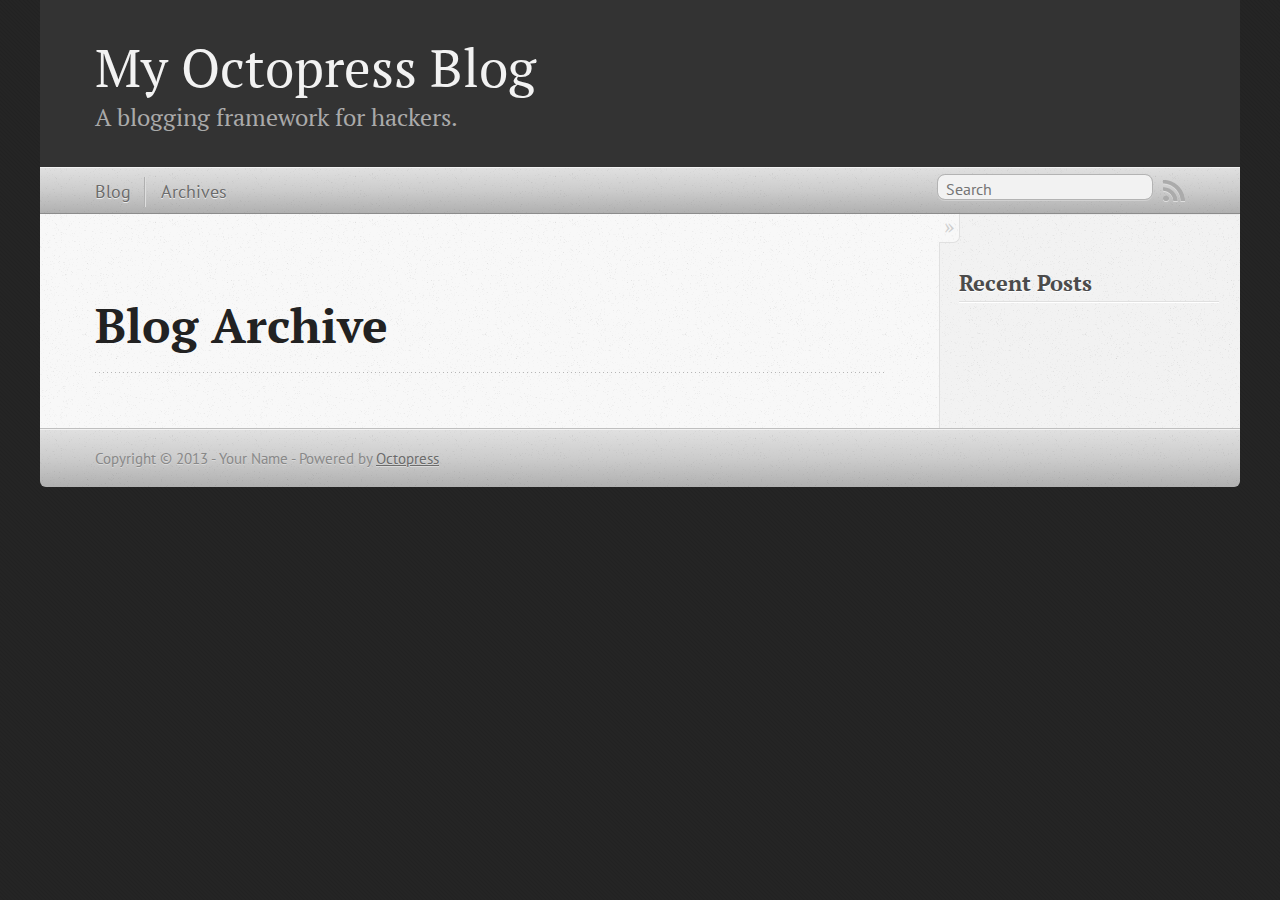
<file: blog/archives/index.html>
<!DOCTYPE html>
<!--[if IEMobile 7 ]><html class="no-js iem7"><![endif]-->
<!--[if lt IE 9]><html class="no-js lte-ie8"><![endif]-->
<!--[if (gt IE 8)|(gt IEMobile 7)|!(IEMobile)|!(IE)]><!--><html class="no-js" lang="en"><!--<![endif]-->
<head>
  <meta charset="utf-8">
  <title>Blog Archive - My Octopress Blog</title>
  <meta name="author" content="Your Name">

  
  <meta name="description" content=" Blog Archive Recent Posts ">
  

  <!-- http://t.co/dKP3o1e -->
  <meta name="HandheldFriendly" content="True">
  <meta name="MobileOptimized" content="320">
  <meta name="viewport" content="width=device-width, initial-scale=1">

  
  <link rel="canonical" href="http://redliw.github.com/blog/archives/">
  <link href="/favicon.png" rel="icon">
  <link href="/stylesheets/screen.css" media="screen, projection" rel="stylesheet" type="text/css">
  <script src="/javascripts/modernizr-2.0.js"></script>
  <script src="/javascripts/ender.js"></script>
  <script src="/javascripts/octopress.js" type="text/javascript"></script>
  <link href="/atom.xml" rel="alternate" title="My Octopress Blog" type="application/atom+xml">
  <!--Fonts from Google"s Web font directory at http://google.com/webfonts -->
<link href="http://fonts.googleapis.com/css?family=PT+Serif:regular,italic,bold,bolditalic" rel="stylesheet" type="text/css">
<link href="http://fonts.googleapis.com/css?family=PT+Sans:regular,italic,bold,bolditalic" rel="stylesheet" type="text/css">

  

</head>

<body   >
  <header role="banner"><hgroup>
  <h1><a href="/">My Octopress Blog</a></h1>
  
    <h2>A blogging framework for hackers.</h2>
  
</hgroup>

</header>
  <nav role="navigation"><ul class="subscription" data-subscription="rss">
  <li><a href="/atom.xml" rel="subscribe-rss" title="subscribe via RSS">RSS</a></li>
  
</ul>
  
<form action="http://google.com/search" method="get">
  <fieldset role="search">
    <input type="hidden" name="q" value="site:redliw.github.com" />
    <input class="search" type="text" name="q" results="0" placeholder="Search"/>
  </fieldset>
</form>
  
<ul class="main-navigation">
  <li><a href="/">Blog</a></li>
  <li><a href="/blog/archives">Archives</a></li>
</ul>

</nav>
  <div id="main">
    <div id="content">
      <div>
<article role="article">
  
  <header>
    <h1 class="entry-title">Blog Archive</h1>
    
  </header>
  
  <div id="blog-archives">

</div>

  
</article>

</div>

<aside class="sidebar">
  
    <section>
  <h1>Recent Posts</h1>
  <ul id="recent_posts">
    
  </ul>
</section>






  
</aside>


    </div>
  </div>
  <footer role="contentinfo"><p>
  Copyright &copy; 2013 - Your Name -
  <span class="credit">Powered by <a href="http://octopress.org">Octopress</a></span>
</p>

</footer>
  







  <script type="text/javascript">
    (function(){
      var twitterWidgets = document.createElement('script');
      twitterWidgets.type = 'text/javascript';
      twitterWidgets.async = true;
      twitterWidgets.src = 'http://platform.twitter.com/widgets.js';
      document.getElementsByTagName('head')[0].appendChild(twitterWidgets);
    })();
  </script>





</body>
</html>
</file>
<file: stylesheets/screen.css>
html,body,div,span,applet,object,iframe,h1,h2,h3,h4,h5,h6,p,blockquote,pre,a,abbr,acronym,address,big,cite,code,del,dfn,em,img,ins,kbd,q,s,samp,small,strike,strong,sub,sup,tt,var,b,u,i,center,dl,dt,dd,ol,ul,li,fieldset,form,label,legend,table,caption,tbody,tfoot,thead,tr,th,td,article,aside,canvas,details,embed,figure,figcaption,footer,header,hgroup,menu,nav,output,ruby,section,summary,time,mark,audio,video{margin:0;padding:0;border:0;font:inherit;font-size:100%;vertical-align:baseline}html{line-height:1}ol,ul{list-style:none}table{border-collapse:collapse;border-spacing:0}caption,th,td{text-align:left;font-weight:normal;vertical-align:middle}q,blockquote{quotes:none}q:before,q:after,blockquote:before,blockquote:after{content:"";content:none}a img{border:none}article,aside,details,figcaption,figure,footer,header,hgroup,menu,nav,section,summary{display:block}article,aside,details,figcaption,figure,footer,header,hgroup,menu,nav,section,summary{display:block}a{color:#1863a1}a:visited{color:#751590}a:focus{color:#0181eb}a:hover{color:#0181eb}a:active{color:#01579f}aside.sidebar a{color:#1863a1}aside.sidebar a:focus{color:#0181eb}aside.sidebar a:hover{color:#0181eb}aside.sidebar a:active{color:#01579f}a{-webkit-transition:color 0.3s;-moz-transition:color 0.3s;-o-transition:color 0.3s;transition:color 0.3s}html{background:#252525 url('/images/line-tile.png?1359478669') top left}body>div{background:#f2f2f2 url('/images/noise.png?1359478669') top left;border-bottom:1px solid #bfbfbf}body>div>div{background:#f8f8f8 url('/images/noise.png?1359478669') top left;border-right:1px solid #e0e0e0}.heading,body>header h1,h1,h2,h3,h4,h5,h6{font-family:"PT Serif","Georgia","Helvetica Neue",Arial,sans-serif}.sans,body>header h2,article header p.meta,article>footer,#content .blog-index footer,html .gist .gist-file .gist-meta,#blog-archives a.category,#blog-archives time,aside.sidebar section,body>footer{font-family:"PT Sans","Helvetica Neue",Arial,sans-serif}.serif,body,#content .blog-index a[rel=full-article]{font-family:"PT Serif",Georgia,Times,"Times New Roman",serif}.mono,pre,code,tt,p code,li code{font-family:Menlo,Monaco,"Andale Mono","lucida console","Courier New",monospace}body>header h1{font-size:2.2em;font-family:"PT Serif","Georgia","Helvetica Neue",Arial,sans-serif;font-weight:normal;line-height:1.2em;margin-bottom:0.6667em}body>header h2{font-family:"PT Serif","Georgia","Helvetica Neue",Arial,sans-serif}body{line-height:1.5em;color:#222}h1{font-size:2.2em;line-height:1.2em}@media only screen and (min-width: 992px){body{font-size:1.15em}h1{font-size:2.6em;line-height:1.2em}}h1,h2,h3,h4,h5,h6{text-rendering:optimizelegibility;margin-bottom:1em;font-weight:bold}h2,section h1{font-size:1.5em}h3,section h2,section section h1{font-size:1.3em}h4,section h3,section section h2,section section section h1{font-size:1em}h5,section h4,section section h3{font-size:.9em}h6,section h5,section section h4,section section section h3{font-size:.8em}p,blockquote,ul,ol{margin-bottom:1.5em}ul{list-style-type:disc}ul ul{list-style-type:circle;margin-bottom:0px}ul ul ul{list-style-type:square;margin-bottom:0px}ol{list-style-type:decimal}ol ol{list-style-type:lower-alpha;margin-bottom:0px}ol ol ol{list-style-type:lower-roman;margin-bottom:0px}ul,ul ul,ul ol,ol,ol ul,ol ol{margin-left:1.3em}strong{font-weight:bold}em{font-style:italic}sup,sub{font-size:0.8em;position:relative;display:inline-block}sup{top:-0.5em}sub{bottom:-0.5em}q{font-style:italic}q:before{content:"\201C"}q:after{content:"\201D"}em,dfn{font-style:italic}strong,dfn{font-weight:bold}del,s{text-decoration:line-through}abbr,acronym{border-bottom:1px dotted;cursor:help}sub,sup{line-height:0}hr{margin-bottom:0.2em}small{font-size:.8em}big{font-size:1.2em}blockquote{font-style:italic;position:relative;font-size:1.2em;line-height:1.5em;padding-left:1em;border-left:4px solid rgba(170,170,170,0.5)}blockquote cite{font-style:italic}blockquote cite a{color:#aaa !important;word-wrap:break-word}blockquote cite:before{content:'\2014';padding-right:.3em;padding-left:.3em;color:#aaa}@media only screen and (min-width: 992px){blockquote{padding-left:1.5em;border-left-width:4px}}.pullquote-right:before,.pullquote-left:before{padding:0;border:none;content:attr(data-pullquote);float:right;width:45%;margin:.5em 0 1em 1.5em;position:relative;top:7px;font-size:1.4em;line-height:1.45em}.pullquote-left:before{float:left;margin:.5em 1.5em 1em 0}.force-wrap,article a,aside.sidebar a{white-space:-moz-pre-wrap;white-space:-pre-wrap;white-space:-o-pre-wrap;white-space:pre-wrap;word-wrap:break-word}.group,body>header,body>nav,body>footer,body #content>article,body #content>div>article,body #content>div>section,body div.pagination,aside.sidebar,#main,#content,.sidebar{*zoom:1}.group:after,body>header:after,body>nav:after,body>footer:after,body #content>article:after,body #content>div>article:after,body #content>div>section:after,body div.pagination:after,aside.sidebar:after,#main:after,#content:after,.sidebar:after{content:"";display:table;clear:both}body{-webkit-text-size-adjust:none;max-width:1200px;position:relative;margin:0 auto}body>header,body>nav,body>footer,body #content>article,body #content>div>article,body #content>div>section{padding-left:18px;padding-right:18px}@media only screen and (min-width: 480px){body>header,body>nav,body>footer,body #content>article,body #content>div>article,body #content>div>section{padding-left:25px;padding-right:25px}}@media only screen and (min-width: 768px){body>header,body>nav,body>footer,body #content>article,body #content>div>article,body #content>div>section{padding-left:35px;padding-right:35px}}@media only screen and (min-width: 992px){body>header,body>nav,body>footer,body #content>article,body #content>div>article,body #content>div>section{padding-left:55px;padding-right:55px}}body div.pagination{margin-left:18px;margin-right:18px}@media only screen and (min-width: 480px){body div.pagination{margin-left:25px;margin-right:25px}}@media only screen and (min-width: 768px){body div.pagination{margin-left:35px;margin-right:35px}}@media only screen and (min-width: 992px){body div.pagination{margin-left:55px;margin-right:55px}}body>header{font-size:1em;padding-top:1.5em;padding-bottom:1.5em}#content{overflow:hidden}#content>div,#content>article{width:100%}aside.sidebar{float:none;padding:0 18px 1px;background-color:#f7f7f7;border-top:1px solid #e0e0e0}.flex-content,article img,article video,article .flash-video,aside.sidebar img{max-width:100%;height:auto}.basic-alignment.left,article img.left,article video.left,article .left.flash-video,aside.sidebar img.left{float:left;margin-right:1.5em}.basic-alignment.right,article img.right,article video.right,article .right.flash-video,aside.sidebar img.right{float:right;margin-left:1.5em}.basic-alignment.center,article img.center,article video.center,article .center.flash-video,aside.sidebar img.center{display:block;margin:0 auto 1.5em}.basic-alignment.left,article img.left,article video.left,article .left.flash-video,aside.sidebar img.left,.basic-alignment.right,article img.right,article video.right,article .right.flash-video,aside.sidebar img.right{margin-bottom:.8em}.toggle-sidebar,.no-sidebar .toggle-sidebar{display:none}@media only screen and (min-width: 750px){body.sidebar-footer aside.sidebar{float:none;width:auto;clear:left;margin:0;padding:0 35px 1px;background-color:#f7f7f7;border-top:1px solid #eaeaea}body.sidebar-footer aside.sidebar section.odd,body.sidebar-footer aside.sidebar section.even{float:left;width:48%}body.sidebar-footer aside.sidebar section.odd{margin-left:0}body.sidebar-footer aside.sidebar section.even{margin-left:4%}body.sidebar-footer aside.sidebar.thirds section{width:30%;margin-left:5%}body.sidebar-footer aside.sidebar.thirds section.first{margin-left:0;clear:both}}body.sidebar-footer #content{margin-right:0px}body.sidebar-footer .toggle-sidebar{display:none}@media only screen and (min-width: 550px){body>header{font-size:1em}}@media only screen and (min-width: 750px){aside.sidebar{float:none;width:auto;clear:left;margin:0;padding:0 35px 1px;background-color:#f7f7f7;border-top:1px solid #eaeaea}aside.sidebar section.odd,aside.sidebar section.even{float:left;width:48%}aside.sidebar section.odd{margin-left:0}aside.sidebar section.even{margin-left:4%}aside.sidebar.thirds section{width:30%;margin-left:5%}aside.sidebar.thirds section.first{margin-left:0;clear:both}}@media only screen and (min-width: 768px){body{-webkit-text-size-adjust:auto}body>header{font-size:1.2em}#main{padding:0;margin:0 auto}#content{overflow:visible;margin-right:240px;position:relative}.no-sidebar #content{margin-right:0;border-right:0}.collapse-sidebar #content{margin-right:20px}#content>div,#content>article{padding-top:17.5px;padding-bottom:17.5px;float:left}aside.sidebar{width:210px;padding:0 15px 15px;background:none;clear:none;float:left;margin:0 -100% 0 0}aside.sidebar section{width:auto;margin-left:0}aside.sidebar section.odd,aside.sidebar section.even{float:none;width:auto;margin-left:0}.collapse-sidebar aside.sidebar{float:none;width:auto;clear:left;margin:0;padding:0 35px 1px;background-color:#f7f7f7;border-top:1px solid #eaeaea}.collapse-sidebar aside.sidebar section.odd,.collapse-sidebar aside.sidebar section.even{float:left;width:48%}.collapse-sidebar aside.sidebar section.odd{margin-left:0}.collapse-sidebar aside.sidebar section.even{margin-left:4%}.collapse-sidebar aside.sidebar.thirds section{width:30%;margin-left:5%}.collapse-sidebar aside.sidebar.thirds section.first{margin-left:0;clear:both}}@media only screen and (min-width: 992px){body>header{font-size:1.3em}#content{margin-right:300px}#content>div,#content>article{padding-top:27.5px;padding-bottom:27.5px}aside.sidebar{width:260px;padding:1.2em 20px 20px}.collapse-sidebar aside.sidebar{padding-left:55px;padding-right:55px}}@media only screen and (min-width: 768px){ul,ol{margin-left:0}}body>header{background:#333}body>header h1{display:inline-block;margin:0}body>header h1 a,body>header h1 a:visited,body>header h1 a:hover{color:#f2f2f2;text-decoration:none}body>header h2{margin:.2em 0 0;font-size:1em;color:#aaa;font-weight:normal}body>nav{position:relative;background-color:#ccc;background:url('/images/noise.png?1359478669'),-webkit-gradient(linear, 50% 0%, 50% 100%, color-stop(0%, #e0e0e0), color-stop(50%, #cccccc), color-stop(100%, #b0b0b0));background:url('/images/noise.png?1359478669'),-webkit-linear-gradient(#e0e0e0,#cccccc,#b0b0b0);background:url('/images/noise.png?1359478669'),-moz-linear-gradient(#e0e0e0,#cccccc,#b0b0b0);background:url('/images/noise.png?1359478669'),-o-linear-gradient(#e0e0e0,#cccccc,#b0b0b0);background:url('/images/noise.png?1359478669'),linear-gradient(#e0e0e0,#cccccc,#b0b0b0);border-top:1px solid #f2f2f2;border-bottom:1px solid #8c8c8c;padding-top:.35em;padding-bottom:.35em}body>nav form{-webkit-background-clip:padding;-moz-background-clip:padding;background-clip:padding-box;margin:0;padding:0}body>nav form .search{padding:.3em .5em 0;font-size:.85em;font-family:"PT Sans","Helvetica Neue",Arial,sans-serif;line-height:1.1em;width:95%;-webkit-border-radius:0.5em;-moz-border-radius:0.5em;-ms-border-radius:0.5em;-o-border-radius:0.5em;border-radius:0.5em;-webkit-background-clip:padding;-moz-background-clip:padding;background-clip:padding-box;-webkit-box-shadow:#d1d1d1 0 1px;-moz-box-shadow:#d1d1d1 0 1px;box-shadow:#d1d1d1 0 1px;background-color:#f2f2f2;border:1px solid #b3b3b3;color:#888}body>nav form .search:focus{color:#444;border-color:#80b1df;-webkit-box-shadow:#80b1df 0 0 4px,#80b1df 0 0 3px inset;-moz-box-shadow:#80b1df 0 0 4px,#80b1df 0 0 3px inset;box-shadow:#80b1df 0 0 4px,#80b1df 0 0 3px inset;background-color:#fff;outline:none}body>nav fieldset[role=search]{float:right;width:48%}body>nav fieldset.mobile-nav{float:left;width:48%}body>nav fieldset.mobile-nav select{width:100%;font-size:.8em;border:1px solid #888}body>nav ul{display:none}@media only screen and (min-width: 550px){body>nav{font-size:.9em}body>nav ul{margin:0;padding:0;border:0;overflow:hidden;*zoom:1;float:left;display:block;padding-top:.15em}body>nav ul li{list-style-image:none;list-style-type:none;margin-left:0;white-space:nowrap;display:inline;float:left;padding-left:0;padding-right:0}body>nav ul li:first-child,body>nav ul li.first{padding-left:0}body>nav ul li:last-child{padding-right:0}body>nav ul li.last{padding-right:0}body>nav ul.subscription{margin-left:.8em;float:right}body>nav ul.subscription li:last-child a{padding-right:0}body>nav ul li{margin:0}body>nav a{color:#6b6b6b;font-family:"PT Sans","Helvetica Neue",Arial,sans-serif;text-shadow:#ebebeb 0 1px;float:left;text-decoration:none;font-size:1.1em;padding:.1em 0;line-height:1.5em}body>nav a:visited{color:#6b6b6b}body>nav a:hover{color:#2b2b2b}body>nav li+li{border-left:1px solid #b0b0b0;margin-left:.8em}body>nav li+li a{padding-left:.8em;border-left:1px solid #dedede}body>nav form{float:right;text-align:left;padding-left:.8em;width:175px}body>nav form .search{width:93%;font-size:.95em;line-height:1.2em}body>nav ul[data-subscription$=email]+form{width:97px}body>nav ul[data-subscription$=email]+form .search{width:91%}body>nav fieldset.mobile-nav{display:none}body>nav fieldset[role=search]{width:99%}}@media only screen and (min-width: 992px){body>nav form{width:215px}body>nav ul[data-subscription$=email]+form{width:147px}}.no-placeholder body>nav .search{background:#f2f2f2 url('/images/search.png?1359478669') 0.3em 0.25em no-repeat;text-indent:1.3em}@media only screen and (min-width: 550px){.maskImage body>nav ul[data-subscription$=email]+form{width:123px}}@media only screen and (min-width: 992px){.maskImage body>nav ul[data-subscription$=email]+form{width:173px}}.maskImage ul.subscription{position:relative;top:.2em}.maskImage ul.subscription li,.maskImage ul.subscription a{border:0;padding:0}.maskImage a[rel=subscribe-rss]{position:relative;top:0px;text-indent:-999999em;background-color:#dedede;border:0;padding:0}.maskImage a[rel=subscribe-rss],.maskImage a[rel=subscribe-rss]:after{-webkit-mask-image:url('/images/rss.png?1359478669');-moz-mask-image:url('/images/rss.png?1359478669');-ms-mask-image:url('/images/rss.png?1359478669');-o-mask-image:url('/images/rss.png?1359478669');mask-image:url('/images/rss.png?1359478669');-webkit-mask-repeat:no-repeat;-moz-mask-repeat:no-repeat;-ms-mask-repeat:no-repeat;-o-mask-repeat:no-repeat;mask-repeat:no-repeat;width:22px;height:22px}.maskImage a[rel=subscribe-rss]:after{content:"";position:absolute;top:-1px;left:0;background-color:#ababab}.maskImage a[rel=subscribe-rss]:hover:after{background-color:#9e9e9e}.maskImage a[rel=subscribe-email]{position:relative;top:0px;text-indent:-999999em;background-color:#dedede;border:0;padding:0}.maskImage a[rel=subscribe-email],.maskImage a[rel=subscribe-email]:after{-webkit-mask-image:url('/images/email.png?1359478669');-moz-mask-image:url('/images/email.png?1359478669');-ms-mask-image:url('/images/email.png?1359478669');-o-mask-image:url('/images/email.png?1359478669');mask-image:url('/images/email.png?1359478669');-webkit-mask-repeat:no-repeat;-moz-mask-repeat:no-repeat;-ms-mask-repeat:no-repeat;-o-mask-repeat:no-repeat;mask-repeat:no-repeat;width:28px;height:22px}.maskImage a[rel=subscribe-email]:after{content:"";position:absolute;top:-1px;left:0;background-color:#ababab}.maskImage a[rel=subscribe-email]:hover:after{background-color:#9e9e9e}article{padding-top:1em}article header{position:relative;padding-top:2em;padding-bottom:1em;margin-bottom:1em;background:url('[data-uri]') bottom left repeat-x}article header h1{margin:0}article header h1 a{text-decoration:none}article header h1 a:hover{text-decoration:underline}article header p{font-size:.9em;color:#aaa;margin:0}article header p.meta{text-transform:uppercase;position:absolute;top:0}@media only screen and (min-width: 768px){article header{margin-bottom:1.5em;padding-bottom:1em;background:url('[data-uri]') bottom left repeat-x}}article h2{padding-top:0.8em;background:url('[data-uri]') top left repeat-x}.entry-content article h2:first-child,article header+h2{padding-top:0}article h2:first-child,article header+h2{background:none}article .feature{padding-top:.5em;margin-bottom:1em;padding-bottom:1em;background:url('[data-uri]') bottom left repeat-x;font-size:2.0em;font-style:italic;line-height:1.3em}article img,article video,article .flash-video{-webkit-border-radius:0.3em;-moz-border-radius:0.3em;-ms-border-radius:0.3em;-o-border-radius:0.3em;border-radius:0.3em;-webkit-box-shadow:rgba(0,0,0,0.15) 0 1px 4px;-moz-box-shadow:rgba(0,0,0,0.15) 0 1px 4px;box-shadow:rgba(0,0,0,0.15) 0 1px 4px;-webkit-box-sizing:border-box;-moz-box-sizing:border-box;box-sizing:border-box;border:#fff 0.5em solid}article video,article .flash-video{margin:0 auto 1.5em}article video{display:block;width:100%}article .flash-video>div{position:relative;display:block;padding-bottom:56.25%;padding-top:1px;height:0;overflow:hidden}article .flash-video>div iframe,article .flash-video>div object,article .flash-video>div embed{position:absolute;top:0;left:0;width:100%;height:100%}article>footer{padding-bottom:2.5em;margin-top:2em}article>footer p.meta{margin-bottom:.8em;font-size:.85em;clear:both;overflow:hidden}.blog-index article+article{background:url('[data-uri]') top left repeat-x}#content .blog-index{padding-top:0;padding-bottom:0}#content .blog-index article{padding-top:2em}#content .blog-index article header{background:none;padding-bottom:0}#content .blog-index article h1{font-size:2.2em}#content .blog-index article h1 a{color:inherit}#content .blog-index article h1 a:hover{color:#0181eb}#content .blog-index a[rel=full-article]{background:#ebebeb;display:inline-block;padding:.4em .8em;margin-right:.5em;text-decoration:none;color:#666;-webkit-transition:background-color 0.5s;-moz-transition:background-color 0.5s;-o-transition:background-color 0.5s;transition:background-color 0.5s}#content .blog-index a[rel=full-article]:hover{background:#0181eb;text-shadow:none;color:#f8f8f8}#content .blog-index footer{margin-top:1em}.separator,article>footer .byline+time:before,article>footer time+time:before,article>footer .comments:before,article>footer .byline ~ .categories:before{content:"\2022 ";padding:0 .4em 0 .2em;display:inline-block}#content div.pagination{text-align:center;font-size:.95em;position:relative;background:url('[data-uri]') top left repeat-x;padding-top:1.5em;padding-bottom:1.5em}#content div.pagination a{text-decoration:none;color:#aaa}#content div.pagination a.prev{position:absolute;left:0}#content div.pagination a.next{position:absolute;right:0}#content div.pagination a:hover{color:#0181eb}#content div.pagination a[href*=archive]:before,#content div.pagination a[href*=archive]:after{content:'\2014';padding:0 .3em}p.meta+.sharing{padding-top:1em;padding-left:0;background:url('[data-uri]') top left repeat-x}#fb-root{display:none}.highlight,html .gist .gist-file .gist-syntax .gist-highlight{border:1px solid #05232b !important}.highlight table td.code,html .gist .gist-file .gist-syntax .gist-highlight table td.code{width:100%}.highlight .line-numbers,html .gist .gist-file .gist-syntax .highlight .line_numbers{text-align:right;font-size:13px;line-height:1.45em;background:#073642 url('/images/noise.png?1359478669') top left !important;border-right:1px solid #00232c !important;-webkit-box-shadow:#083e4b -1px 0 inset;-moz-box-shadow:#083e4b -1px 0 inset;box-shadow:#083e4b -1px 0 inset;text-shadow:#021014 0 -1px;padding:.8em !important;-webkit-border-radius:0;-moz-border-radius:0;-ms-border-radius:0;-o-border-radius:0;border-radius:0}.highlight .line-numbers span,html .gist .gist-file .gist-syntax .highlight .line_numbers span{color:#586e75 !important}figure.code,.gist-file,pre{-webkit-box-shadow:rgba(0,0,0,0.06) 0 0 10px;-moz-box-shadow:rgba(0,0,0,0.06) 0 0 10px;box-shadow:rgba(0,0,0,0.06) 0 0 10px}figure.code .highlight pre,.gist-file .highlight pre,pre .highlight pre{-webkit-box-shadow:none;-moz-box-shadow:none;box-shadow:none}.gist .highlight *::-moz-selection,figure.code .highlight *::-moz-selection{background:#386774;color:inherit;text-shadow:#002b36 0 1px}.gist .highlight *::-webkit-selection,figure.code .highlight *::-webkit-selection{background:#386774;color:inherit;text-shadow:#002b36 0 1px}.gist .highlight *::selection,figure.code .highlight *::selection{background:#386774;color:inherit;text-shadow:#002b36 0 1px}html .gist .gist-file{margin-bottom:1.8em;position:relative;border:none;padding-top:26px !important}html .gist .gist-file .highlight{margin-bottom:0}html .gist .gist-file .gist-syntax{border-bottom:0 !important;background:none !important}html .gist .gist-file .gist-syntax .gist-highlight{background:#002b36 !important}html .gist .gist-file .gist-syntax .highlight pre{padding:0}html .gist .gist-file .gist-meta{padding:.6em 0.8em;border:1px solid #083e4b !important;color:#586e75;font-size:.7em !important;background:#073642 url('/images/noise.png?1359478669') top left;line-height:1.5em}html .gist .gist-file .gist-meta a{color:#75878b !important;text-decoration:none}html .gist .gist-file .gist-meta a:hover{text-decoration:underline}html .gist .gist-file .gist-meta a:hover{color:#93a1a1 !important}html .gist .gist-file .gist-meta a[href*='#file']{position:absolute;top:0;left:0;right:-10px;color:#474747 !important}html .gist .gist-file .gist-meta a[href*='#file']:hover{color:#1863a1 !important}html .gist .gist-file .gist-meta a[href*=raw]{top:.4em}pre{background:#002b36 url('/images/noise.png?1359478669') top left;-webkit-border-radius:0.4em;-moz-border-radius:0.4em;-ms-border-radius:0.4em;-o-border-radius:0.4em;border-radius:0.4em;border:1px solid #05232b;line-height:1.45em;font-size:13px;margin-bottom:2.1em;padding:.8em 1em;color:#93a1a1;overflow:auto}h3.filename+pre{-moz-border-radius-topleft:0px;-webkit-border-top-left-radius:0px;border-top-left-radius:0px;-moz-border-radius-topright:0px;-webkit-border-top-right-radius:0px;border-top-right-radius:0px}p code,li code{display:inline-block;white-space:no-wrap;background:#fff;font-size:.8em;line-height:1.5em;color:#555;border:1px solid #ddd;-webkit-border-radius:0.4em;-moz-border-radius:0.4em;-ms-border-radius:0.4em;-o-border-radius:0.4em;border-radius:0.4em;padding:0 .3em;margin:-1px 0}p pre code,li pre code{font-size:1em !important;background:none;border:none}.pre-code,html .gist .gist-file .gist-syntax .highlight pre,.highlight code{font-family:Menlo,Monaco,"Andale Mono","lucida console","Courier New",monospace !important;overflow:scroll;overflow-y:hidden;display:block;padding:.8em;overflow-x:auto;line-height:1.45em;background:#002b36 url('/images/noise.png?1359478669') top left !important;color:#93a1a1 !important}.pre-code span,html .gist .gist-file .gist-syntax .highlight pre span,.highlight code span{color:#93a1a1 !important}.pre-code span,html .gist .gist-file .gist-syntax .highlight pre span,.highlight code span{font-style:normal !important;font-weight:normal !important}.pre-code .c,html .gist .gist-file .gist-syntax .highlight pre .c,.highlight code .c{color:#586e75 !important;font-style:italic !important}.pre-code .cm,html .gist .gist-file .gist-syntax .highlight pre .cm,.highlight code .cm{color:#586e75 !important;font-style:italic !important}.pre-code .cp,html .gist .gist-file .gist-syntax .highlight pre .cp,.highlight code .cp{color:#586e75 !important;font-style:italic !important}.pre-code .c1,html .gist .gist-file .gist-syntax .highlight pre .c1,.highlight code .c1{color:#586e75 !important;font-style:italic !important}.pre-code .cs,html .gist .gist-file .gist-syntax .highlight pre .cs,.highlight code .cs{color:#586e75 !important;font-weight:bold !important;font-style:italic !important}.pre-code .err,html .gist .gist-file .gist-syntax .highlight pre .err,.highlight code .err{color:#dc322f !important;background:none !important}.pre-code .k,html .gist .gist-file .gist-syntax .highlight pre .k,.highlight code .k{color:#cb4b16 !important}.pre-code .o,html .gist .gist-file .gist-syntax .highlight pre .o,.highlight code .o{color:#93a1a1 !important;font-weight:bold !important}.pre-code .p,html .gist .gist-file .gist-syntax .highlight pre .p,.highlight code .p{color:#93a1a1 !important}.pre-code .ow,html .gist .gist-file .gist-syntax .highlight pre .ow,.highlight code .ow{color:#2aa198 !important;font-weight:bold !important}.pre-code .gd,html .gist .gist-file .gist-syntax .highlight pre .gd,.highlight code .gd{color:#93a1a1 !important;background-color:#372c34 !important;display:inline-block}.pre-code .gd .x,html .gist .gist-file .gist-syntax .highlight pre .gd .x,.highlight code .gd .x{color:#93a1a1 !important;background-color:#4d2d33 !important;display:inline-block}.pre-code .ge,html .gist .gist-file .gist-syntax .highlight pre .ge,.highlight code .ge{color:#93a1a1 !important;font-style:italic !important}.pre-code .gh,html .gist .gist-file .gist-syntax .highlight pre .gh,.highlight code .gh{color:#586e75 !important}.pre-code .gi,html .gist .gist-file .gist-syntax .highlight pre .gi,.highlight code .gi{color:#93a1a1 !important;background-color:#1a412b !important;display:inline-block}.pre-code .gi .x,html .gist .gist-file .gist-syntax .highlight pre .gi .x,.highlight code .gi .x{color:#93a1a1 !important;background-color:#355720 !important;display:inline-block}.pre-code .gs,html .gist .gist-file .gist-syntax .highlight pre .gs,.highlight code .gs{color:#93a1a1 !important;font-weight:bold !important}.pre-code .gu,html .gist .gist-file .gist-syntax .highlight pre .gu,.highlight code .gu{color:#6c71c4 !important}.pre-code .kc,html .gist .gist-file .gist-syntax .highlight pre .kc,.highlight code .kc{color:#859900 !important;font-weight:bold !important}.pre-code .kd,html .gist .gist-file .gist-syntax .highlight pre .kd,.highlight code .kd{color:#268bd2 !important}.pre-code .kp,html .gist .gist-file .gist-syntax .highlight pre .kp,.highlight code .kp{color:#cb4b16 !important;font-weight:bold !important}.pre-code .kr,html .gist .gist-file .gist-syntax .highlight pre .kr,.highlight code .kr{color:#d33682 !important;font-weight:bold !important}.pre-code .kt,html .gist .gist-file .gist-syntax .highlight pre .kt,.highlight code .kt{color:#2aa198 !important}.pre-code .n,html .gist .gist-file .gist-syntax .highlight pre .n,.highlight code .n{color:#268bd2 !important}.pre-code .na,html .gist .gist-file .gist-syntax .highlight pre .na,.highlight code .na{color:#268bd2 !important}.pre-code .nb,html .gist .gist-file .gist-syntax .highlight pre .nb,.highlight code .nb{color:#859900 !important}.pre-code .nc,html .gist .gist-file .gist-syntax .highlight pre .nc,.highlight code .nc{color:#d33682 !important}.pre-code .no,html .gist .gist-file .gist-syntax .highlight pre .no,.highlight code .no{color:#b58900 !important}.pre-code .nl,html .gist .gist-file .gist-syntax .highlight pre .nl,.highlight code .nl{color:#859900 !important}.pre-code .ne,html .gist .gist-file .gist-syntax .highlight pre .ne,.highlight code .ne{color:#268bd2 !important;font-weight:bold !important}.pre-code .nf,html .gist .gist-file .gist-syntax .highlight pre .nf,.highlight code .nf{color:#268bd2 !important;font-weight:bold !important}.pre-code .nn,html .gist .gist-file .gist-syntax .highlight pre .nn,.highlight code .nn{color:#b58900 !important}.pre-code .nt,html .gist .gist-file .gist-syntax .highlight pre .nt,.highlight code .nt{color:#268bd2 !important;font-weight:bold !important}.pre-code .nx,html .gist .gist-file .gist-syntax .highlight pre .nx,.highlight code .nx{color:#b58900 !important}.pre-code .vg,html .gist .gist-file .gist-syntax .highlight pre .vg,.highlight code .vg{color:#268bd2 !important}.pre-code .vi,html .gist .gist-file .gist-syntax .highlight pre .vi,.highlight code .vi{color:#268bd2 !important}.pre-code .nv,html .gist .gist-file .gist-syntax .highlight pre .nv,.highlight code .nv{color:#268bd2 !important}.pre-code .mf,html .gist .gist-file .gist-syntax .highlight pre .mf,.highlight code .mf{color:#2aa198 !important}.pre-code .m,html .gist .gist-file .gist-syntax .highlight pre .m,.highlight code .m{color:#2aa198 !important}.pre-code .mh,html .gist .gist-file .gist-syntax .highlight pre .mh,.highlight code .mh{color:#2aa198 !important}.pre-code .mi,html .gist .gist-file .gist-syntax .highlight pre .mi,.highlight code .mi{color:#2aa198 !important}.pre-code .s,html .gist .gist-file .gist-syntax .highlight pre .s,.highlight code .s{color:#2aa198 !important}.pre-code .sd,html .gist .gist-file .gist-syntax .highlight pre .sd,.highlight code .sd{color:#2aa198 !important}.pre-code .s2,html .gist .gist-file .gist-syntax .highlight pre .s2,.highlight code .s2{color:#2aa198 !important}.pre-code .se,html .gist .gist-file .gist-syntax .highlight pre .se,.highlight code .se{color:#dc322f !important}.pre-code .si,html .gist .gist-file .gist-syntax .highlight pre .si,.highlight code .si{color:#268bd2 !important}.pre-code .sr,html .gist .gist-file .gist-syntax .highlight pre .sr,.highlight code .sr{color:#2aa198 !important}.pre-code .s1,html .gist .gist-file .gist-syntax .highlight pre .s1,.highlight code .s1{color:#2aa198 !important}.pre-code div .gd,html .gist .gist-file .gist-syntax .highlight pre div .gd,.highlight code div .gd,.pre-code div .gd .x,html .gist .gist-file .gist-syntax .highlight pre div .gd .x,.highlight code div .gd .x,.pre-code div .gi,html .gist .gist-file .gist-syntax .highlight pre div .gi,.highlight code div .gi,.pre-code div .gi .x,html .gist .gist-file .gist-syntax .highlight pre div .gi .x,.highlight code div .gi .x{display:inline-block;width:100%}.highlight,.gist-highlight{margin-bottom:1.8em;background:#002b36;overflow-y:hidden;overflow-x:auto}.highlight pre,.gist-highlight pre{background:none;-webkit-border-radius:0px;-moz-border-radius:0px;-ms-border-radius:0px;-o-border-radius:0px;border-radius:0px;border:none;padding:0;margin-bottom:0}pre::-webkit-scrollbar,.highlight::-webkit-scrollbar,.gist-highlight::-webkit-scrollbar{height:.5em;background:rgba(255,255,255,0.15)}pre::-webkit-scrollbar-thumb:horizontal,.highlight::-webkit-scrollbar-thumb:horizontal,.gist-highlight::-webkit-scrollbar-thumb:horizontal{background:rgba(255,255,255,0.2);-webkit-border-radius:4px;border-radius:4px}.highlight code{background:#000}figure.code{background:none;padding:0;border:0;margin-bottom:1.5em}figure.code pre{margin-bottom:0}figure.code figcaption{position:relative}figure.code .highlight{margin-bottom:0}.code-title,html .gist .gist-file .gist-meta a[href*='#file'],h3.filename,figure.code figcaption{text-align:center;font-size:13px;line-height:2em;text-shadow:#cbcccc 0 1px 0;color:#474747;font-weight:normal;margin-bottom:0;-moz-border-radius-topleft:5px;-webkit-border-top-left-radius:5px;border-top-left-radius:5px;-moz-border-radius-topright:5px;-webkit-border-top-right-radius:5px;border-top-right-radius:5px;font-family:"Helvetica Neue", Arial, "Lucida Grande", "Lucida Sans Unicode", Lucida, sans-serif;background:#aaa url('/images/code_bg.png?1359478669') top repeat-x;border:1px solid #565656;border-top-color:#cbcbcb;border-left-color:#a5a5a5;border-right-color:#a5a5a5;border-bottom:0}.download-source,html .gist .gist-file .gist-meta a[href*=raw],figure.code figcaption a{position:absolute;right:.8em;text-decoration:none;color:#666 !important;z-index:1;font-size:13px;text-shadow:#cbcccc 0 1px 0;padding-left:3em}.download-source:hover,html .gist .gist-file .gist-meta a[href*=raw]:hover,figure.code figcaption a:hover{text-decoration:underline}#archive #content>div,#archive #content>div>article{padding-top:0}#blog-archives{color:#aaa}#blog-archives article{padding:1em 0 1em;position:relative;background:url('[data-uri]') bottom left repeat-x}#blog-archives article:last-child{background:none}#blog-archives article footer{padding:0;margin:0}#blog-archives h1{color:#222;margin-bottom:.3em}#blog-archives h2{display:none}#blog-archives h1{font-size:1.5em}#blog-archives h1 a{text-decoration:none;color:inherit;font-weight:normal;display:inline-block}#blog-archives h1 a:hover{text-decoration:underline}#blog-archives h1 a:hover{color:#0181eb}#blog-archives a.category,#blog-archives time{color:#aaa}#blog-archives .entry-content{display:none}#blog-archives time{font-size:.9em;line-height:1.2em}#blog-archives time .month,#blog-archives time .day{display:inline-block}#blog-archives time .month{text-transform:uppercase}#blog-archives p{margin-bottom:1em}#blog-archives a,#blog-archives .entry-content a{color:inherit}#blog-archives a:hover,#blog-archives .entry-content a:hover{color:#0181eb}#blog-archives a:hover{color:#0181eb}@media only screen and (min-width: 550px){#blog-archives article{margin-left:5em}#blog-archives h2{margin-bottom:.3em;font-weight:normal;display:inline-block;position:relative;top:-1px;float:left}#blog-archives h2:first-child{padding-top:.75em}#blog-archives time{position:absolute;text-align:right;left:0em;top:1.8em}#blog-archives .year{display:none}#blog-archives article{padding-left:4.5em;padding-bottom:.7em}#blog-archives a.category{line-height:1.1em}}#content>.category article{margin-left:0;padding-left:6.8em}#content>.category .year{display:inline}.side-shadow-border,aside.sidebar section h1,aside.sidebar li{-webkit-box-shadow:#fff 0 1px;-moz-box-shadow:#fff 0 1px;box-shadow:#fff 0 1px}aside.sidebar{overflow:hidden;color:#4b4b4b;text-shadow:#fff 0 1px}aside.sidebar section{font-size:.8em;line-height:1.4em;margin-bottom:1.5em}aside.sidebar section h1{margin:1.5em 0 0;padding-bottom:.2em;border-bottom:1px solid #e0e0e0}aside.sidebar section h1+p{padding-top:.4em}aside.sidebar img{-webkit-border-radius:0.3em;-moz-border-radius:0.3em;-ms-border-radius:0.3em;-o-border-radius:0.3em;border-radius:0.3em;-webkit-box-shadow:rgba(0,0,0,0.15) 0 1px 4px;-moz-box-shadow:rgba(0,0,0,0.15) 0 1px 4px;box-shadow:rgba(0,0,0,0.15) 0 1px 4px;-webkit-box-sizing:border-box;-moz-box-sizing:border-box;box-sizing:border-box;border:#fff 0.3em solid}aside.sidebar ul{margin-bottom:0.5em;margin-left:0}aside.sidebar li{list-style:none;padding:.5em 0;margin:0;border-bottom:1px solid #e0e0e0}aside.sidebar li p:last-child{margin-bottom:0}aside.sidebar a{color:inherit;-webkit-transition:color 0.5s;-moz-transition:color 0.5s;-o-transition:color 0.5s;transition:color 0.5s}aside.sidebar:hover a{color:#1863a1}aside.sidebar:hover a:hover{color:#0181eb}.aside-alt-link,#tweets a[href*='twitter.com/search'],#pinboard_linkroll .pin-tag{color:#7e7e7e}.aside-alt-link:hover,#tweets a[href*='twitter.com/search']:hover,#pinboard_linkroll .pin-tag:hover{color:#0181eb}@media only screen and (min-width: 768px){.toggle-sidebar{outline:none;position:absolute;right:-10px;top:0;bottom:0;display:inline-block;text-decoration:none;color:#cecece;width:9px;cursor:pointer}.toggle-sidebar:hover{background:#e9e9e9;background:-webkit-gradient(linear, 0% 50%, 100% 50%, color-stop(0%, rgba(224,224,224,0.5)), color-stop(100%, rgba(224,224,224,0)));background:-webkit-linear-gradient(left, rgba(224,224,224,0.5),rgba(224,224,224,0));background:-moz-linear-gradient(left, rgba(224,224,224,0.5),rgba(224,224,224,0));background:-o-linear-gradient(left, rgba(224,224,224,0.5),rgba(224,224,224,0));background:linear-gradient(left, rgba(224,224,224,0.5),rgba(224,224,224,0))}.toggle-sidebar:after{position:absolute;right:-11px;top:0;width:20px;font-size:1.2em;line-height:1.1em;padding-bottom:.15em;-moz-border-radius-bottomright:0.3em;-webkit-border-bottom-right-radius:0.3em;border-bottom-right-radius:0.3em;text-align:center;background:#f8f8f8 url('/images/noise.png?1359478669') top left;border-bottom:1px solid #e0e0e0;border-right:1px solid #e0e0e0;content:"\00BB";text-indent:-1px}.collapse-sidebar .toggle-sidebar{text-indent:0px;right:-20px;width:19px}.collapse-sidebar .toggle-sidebar:hover{background:#e9e9e9}.collapse-sidebar .toggle-sidebar:after{border-left:1px solid #e0e0e0;text-shadow:#fff 0 1px;content:"\00AB";left:0px;right:0;text-align:center;text-indent:0;border:0;border-right-width:0;background:none}}#tweets .loading{background:url('[data-uri]') no-repeat center 0.5em;color:#c4c4c4;text-shadow:#f8f8f8 0 1px;text-align:center;padding:2.5em 0 .5em}#tweets .loading.error{background:url('[data-uri]') no-repeat center 0.5em}#tweets p{position:relative;padding-right:1em}#tweets a[href*=status]:first-child{color:#a4a4a4;float:right;padding:0 0 .1em 1em;position:relative;right:-1.3em;text-shadow:#fff 0 1px;font-size:.7em;text-decoration:none}#tweets a[href*=status]:first-child span{font-size:1.5em}#tweets a[href*=status]:first-child:hover{color:#0181eb;text-decoration:none}#tweets a[href*='twitter.com/search']{text-decoration:none}#tweets a[href*='twitter.com/search']:hover{text-decoration:underline}.googleplus h1{-moz-box-shadow:none !important;-webkit-box-shadow:none !important;-o-box-shadow:none !important;box-shadow:none !important;border-bottom:0px none !important}.googleplus a{text-decoration:none;white-space:normal !important;line-height:32px}.googleplus a img{float:left;margin-right:0.5em;border:0 none}.googleplus-hidden{position:absolute;top:-1000em;left:-1000em}#pinboard_linkroll .pin-title,#pinboard_linkroll .pin-description{display:block;margin-bottom:.5em}#pinboard_linkroll .pin-tag{text-decoration:none}#pinboard_linkroll .pin-tag:hover{text-decoration:underline}#pinboard_linkroll .pin-tag:after{content:','}#pinboard_linkroll .pin-tag:last-child:after{content:''}.delicious-posts a.delicious-link{margin-bottom:.5em;display:block}.delicious-posts p{font-size:1em}body>footer{font-size:.8em;color:#888;text-shadow:#d9d9d9 0 1px;background-color:#ccc;background:url('/images/noise.png?1359478669'),-webkit-gradient(linear, 50% 0%, 50% 100%, color-stop(0%, #e0e0e0), color-stop(50%, #cccccc), color-stop(100%, #b0b0b0));background:url('/images/noise.png?1359478669'),-webkit-linear-gradient(#e0e0e0,#cccccc,#b0b0b0);background:url('/images/noise.png?1359478669'),-moz-linear-gradient(#e0e0e0,#cccccc,#b0b0b0);background:url('/images/noise.png?1359478669'),-o-linear-gradient(#e0e0e0,#cccccc,#b0b0b0);background:url('/images/noise.png?1359478669'),linear-gradient(#e0e0e0,#cccccc,#b0b0b0);border-top:1px solid #f2f2f2;position:relative;padding-top:1em;padding-bottom:1em;margin-bottom:3em;-moz-border-radius-bottomleft:0.4em;-webkit-border-bottom-left-radius:0.4em;border-bottom-left-radius:0.4em;-moz-border-radius-bottomright:0.4em;-webkit-border-bottom-right-radius:0.4em;border-bottom-right-radius:0.4em;z-index:1}body>footer a{color:#6b6b6b}body>footer a:visited{color:#6b6b6b}body>footer a:hover{color:#484848}body>footer p:last-child{margin-bottom:0}
</file>
